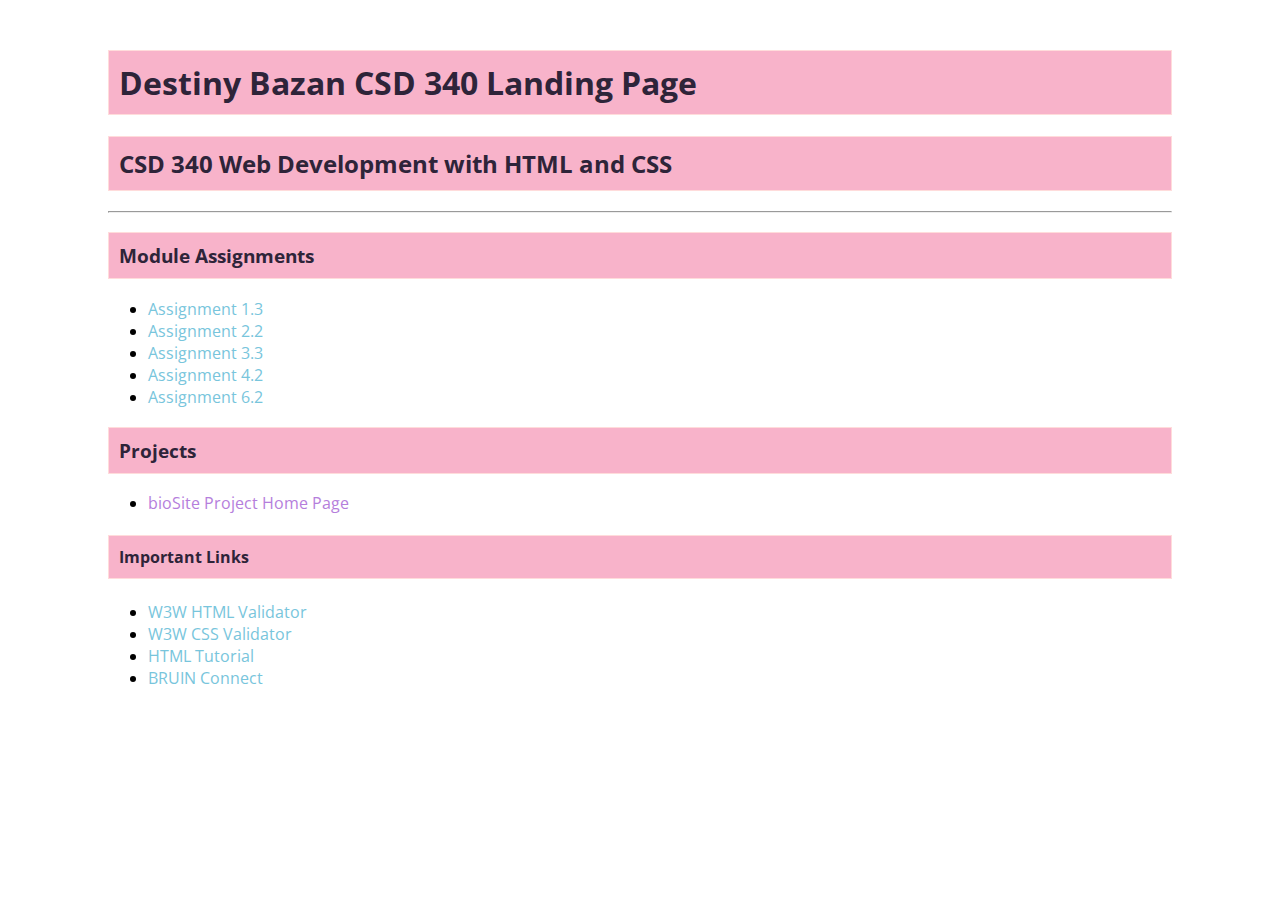
<file: index.html>
<!DOCTYPE html>
<html lang="en">
<head>
	<meta charset="UTF-8">
	<meta name="viewport" content="width=device-width, initial-scale=1.0">
	<title>Destiny Bazan's CSD 340 Landing Page</title>
	<link rel="stylesheet" href="site.css">
</head>
<body>
	<div id="container">
		<h1>Destiny Bazan CSD 340 Landing Page</h1>
		<h2>CSD 340 Web Development with HTML and CSS</h2>
		<hr>
		<h3>Module Assignments</h3>
		<ul>
			<li><a href="module-1/Bazan_Mod1_3.html">Assignment 1.3</a></li>
			<li><a href="module-2/Bazan_Mod2_2.html">Assignment 2.2</a></li>
			<li><a href="module-3/Bazan_Mod3_3.html">Assignment 3.3</a></li>
			<li><a href="module-4/Bazan_Mod4_2.html">Assignment 4.2</a></li>
			<li><a href="module-6/Bazan_Mod6_2.html">Assignment 6.2</a></li>
		</ul>
		<h3>Projects</h3>
		<ul>
			<li><a href="">bioSite Project Home Page</a></li>
		</ul>
		<h4>Important Links</h4>
		<ul>
			<li><a href="https://validator.w3.org/">W3W HTML Validator</a></li>
			<li><a href="http://jigsaw.w3.org/css-validator/">W3W CSS Validator</a></li>
			<li><a href="https://www.w3schools.com/html/">HTML Tutorial</a></li>
			<li><a href="https://bruinconnect.bellevue.edu/">BRUIN Connect</a></li>
		</ul>
	</div>
</body>
</html>
</file>
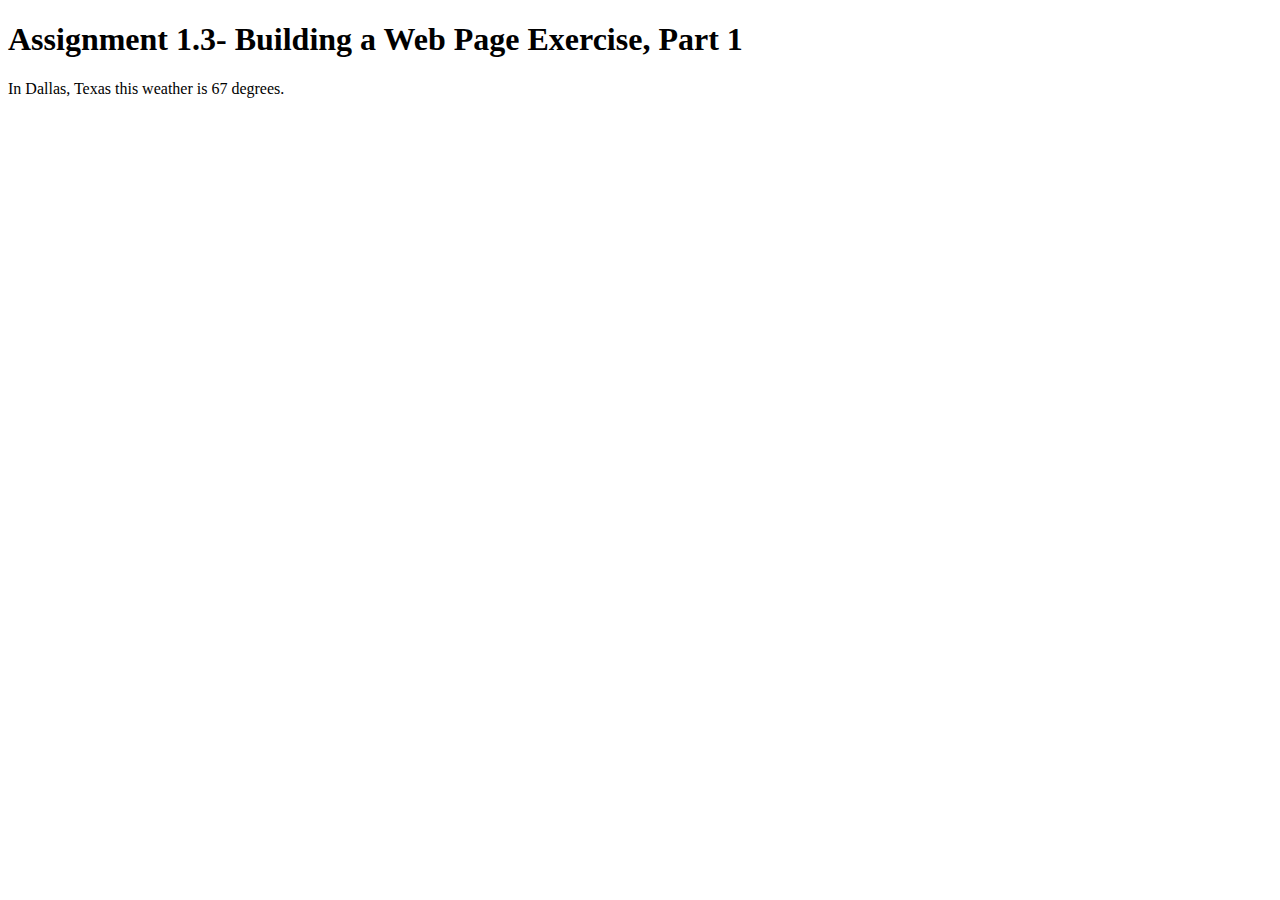
<file: module-1/Bazan_Mod1_3.html>
<!DOCTYPE html>
<html lang="en">
<head>
    <title>Element of the page</title>
</head>

<body>
 <h1> Assignment 1.3- Building a Web Page Exercise, Part 1</h1>
	<p>In Dallas, Texas this weather is 67 degrees.</p>
</body>

</html>
</file>
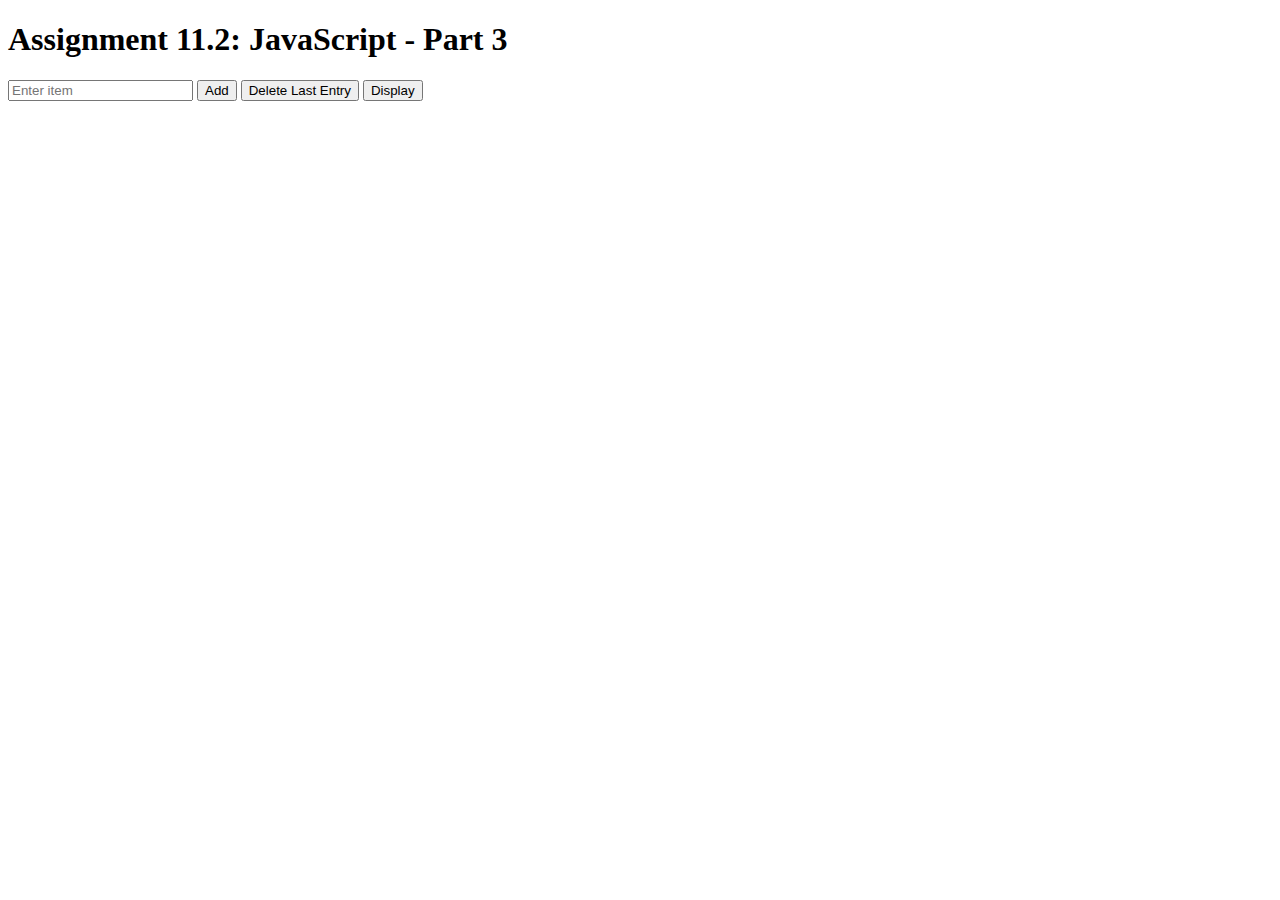
<file: module-11/Bazan_mod_11_2.html>
<!DOCTYPE html>
<html lang="en">
<head>
    <meta charset="UTF-8" />
    <title>CSD 340 Web Development with HTML and CSS</title>
</head>
<body>
    <h1>Assignment 11.2: JavaScript - Part 3</h1>

    <!-- Input box for user to enter items -->
    <input type="text" id="entryText" placeholder="Enter item" />

    <!-- Buttons for actions -->
    <button onclick="addItem()">Add</button>
    <button onclick="deleteLast()">Delete Last Entry</button>
    <button onclick="displayItems()">Display</button>

    <script>
        const itemsArray = [];

        function addItem() {
            const inputField = document.getElementById('entryText');
            const newItem = inputField.value.trim();
            if (newItem === "") {
                alert("Please enter a value before adding.");
                return;
            }
            itemsArray.push(newItem);
            alert(`Added: "${newItem}" at position ${itemsArray.length}`);
            inputField.value = ""; // Clear input after adding
        }

        function deleteLast() {
            if (itemsArray.length === 0) {
                alert("No items to delete.");
                return;
            }
            const removedItem = itemsArray.pop();
            alert(`Deleted: "${removedItem}"`);
        }

        function displayItems() {
            if (itemsArray.length === 0) {
                alert("No items to display.");
                return;
            }
            alert("Current list:\n" + itemsArray.join("\n"));
        }
    </script>
</body>
</html>
</file>
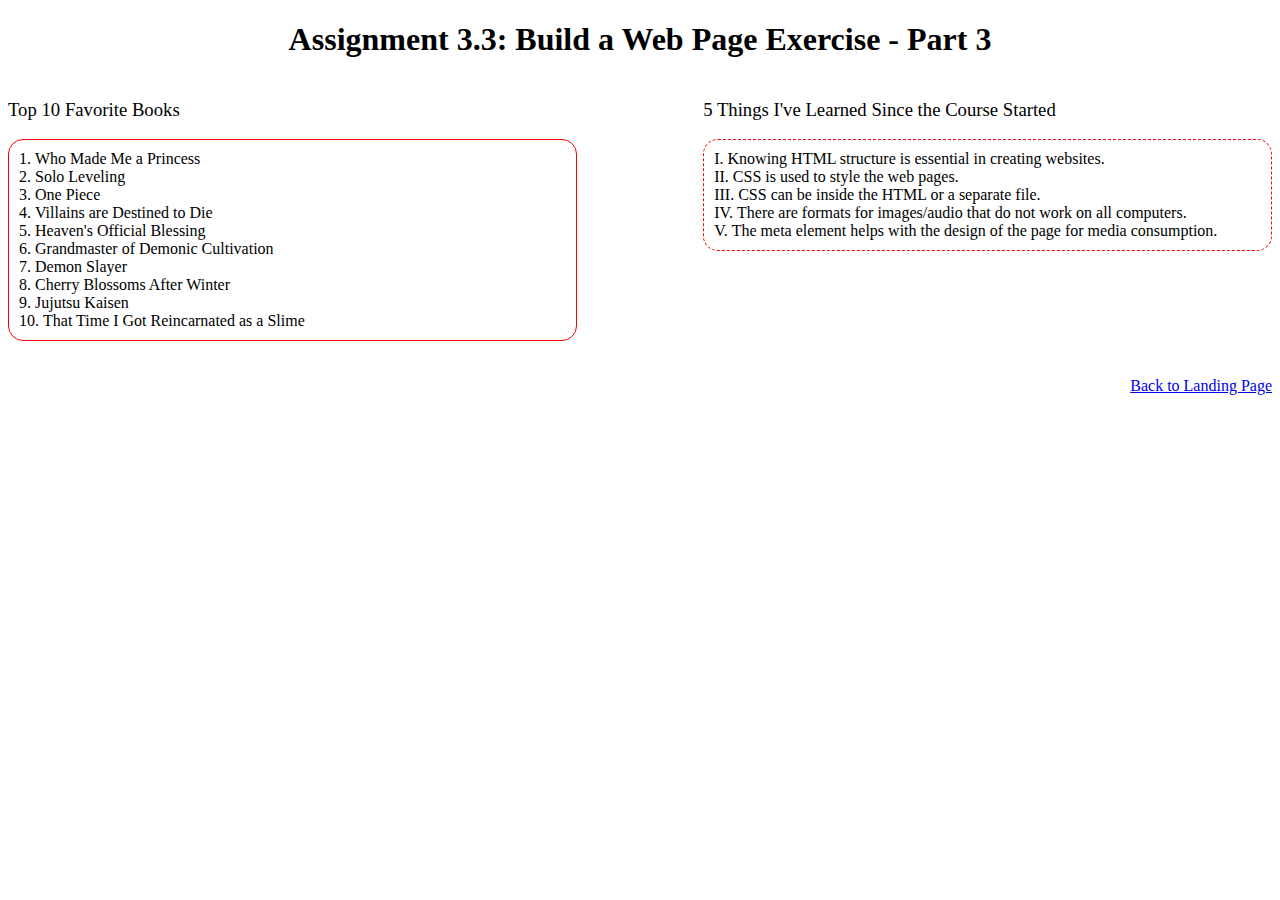
<file: module-3/Bazan_Mod3_3.html>
<!DOCTYPE html>
<html lang="en">
<head>
    <meta charset="UTF-8">
    <meta name="viewport" content="width=device-width, initial-scale=1.0">
    <title>CSD 340 Web Development with HTML and CSS</title>
    <link rel="stylesheet" href="Bazan_Mod3_3.css"> 
</head>
<body>
    <div id="container">
        <h1>Assignment 3.3: Build a Web Page Exercise - Part 3</h1>
        <div class="flex-container" style="display: flex; justify-content: space-between;">
            <div class="left-div" style="width: 45%;">
                <h3>Top 10 Favorite Books</h3>
                <ol style="list-style: decimal; list-style-position: inside;">
                    <li>Who Made Me a Princess</li>
                    <li>Solo Leveling</li>
                    <li>One Piece</li>
                    <li>Villains are Destined to Die</li>
                    <li>Heaven's Official Blessing</li>
                    <li>Grandmaster of Demonic Cultivation</li>
                    <li>Demon Slayer</li>
                    <li>Cherry Blossoms After Winter</li>
                    <li>Jujutsu Kaisen</li>
                    <li>That Time I Got Reincarnated as a Slime</li>
                </ol>
            </div>
            <div class="right-div" style="width: 45%;">
                <h3>5 Things I've Learned Since the Course Started</h3>
                <ul style="list-style: upper-roman; list-style-position: inside;">
                    <li>Knowing HTML structure is essential in creating websites.</li>
                    <li>CSS is used to style the web pages.</li>
                    <li>CSS can be inside the HTML or a separate file.</li>
                    <li>There are formats for images/audio that do not work on all computers.</li>
                    <li>The meta element helps with the design of the page for media consumption.</li>
                </ul>
            </div>
        </div>
        <div class="back-div" style="width: 100%; margin-top: 20px;">
            <a href="../index.html" style="float: right; margin-bottom: 20px;">Back to Landing Page</a>
        </div>
    </div>
</body>
</html>
</file>
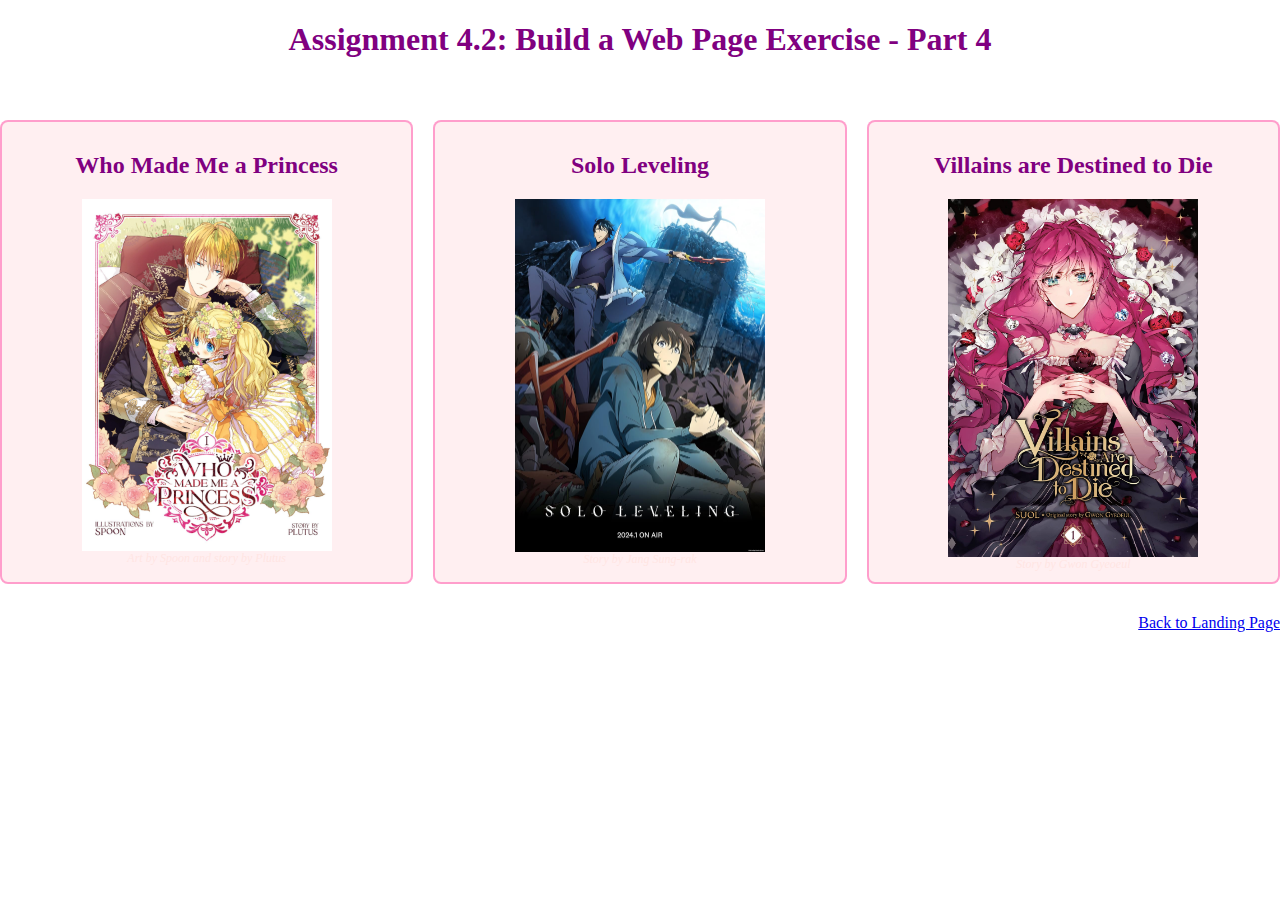
<file: module-4/Bazan_Mod4_2.html>
<!DOCTYPE html>
<html lang="en">
<head>
    <meta charset="UTF-8">
    <meta name="viewport" content="width=device-width, initial-scale=1.0">
    <title>CSD 340 Web Development with HTML and CSS</title>
    <link rel="stylesheet" href="Bazan_Mod4_2.css">
</head>
<body>
    <div id="container">
        <h1>Assignment 4.2: Build a Web Page Exercise - Part 4</h1>
    </div>
    <div id="image-gallery">
        <div class="gallery-item">
            <h2>Who Made Me a Princess</h2>
            <figure>
                <img src="images/whoMadeMeAPrincess.jpg" alt="Novel One Art">
                <figcaption>Art by Spoon and story by Plutus</figcaption>
            </figure>
        </div>
        <div class="gallery-item">
            <h2>Solo Leveling</h2>
            <figure>
                <img src="images/soloLeveling.jpg" alt="Novel One Cover">
                <figcaption>Story by Jang Sung-rak</figcaption>
            </figure>
        </div>
        <div class="gallery-item">
            <h2>Villains are Destined to Die</h2>
            <figure>
                <img src="images/villainsAreDestinedToDie.jpg" alt="Novel One Art">                		
                <figcaption>Story by Gwon Gyeoeul</figcaption>
            </figure>
        </div>
    </div>
    <nav>
        <div class="back-div">
            <a href="index.html" style="float: right; margin-top: 20px;">Back to Landing Page</a>
        </div>
    </nav>
</body>
</html>
</file>
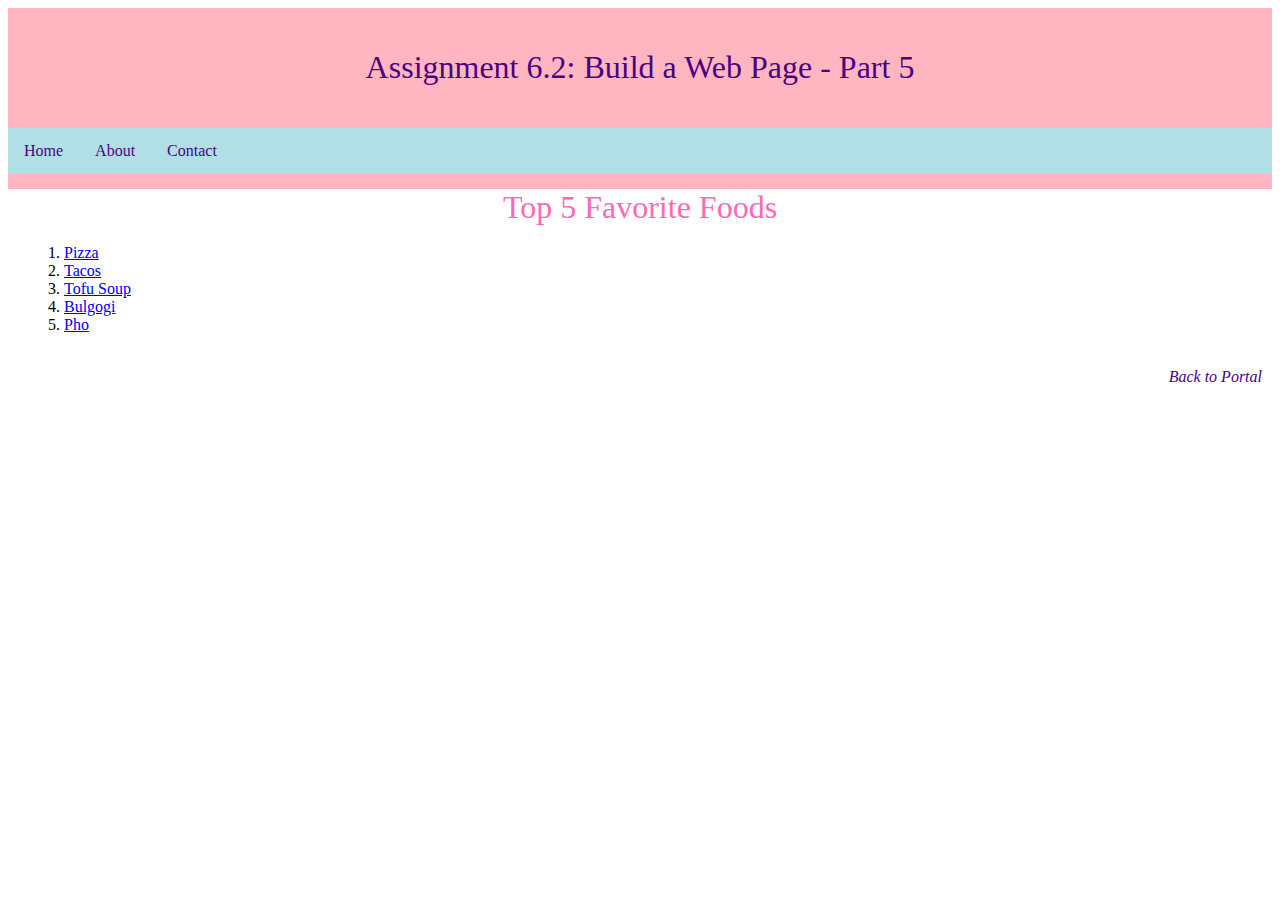
<file: module-6/Bazan_Mod6_2.html>
<!DOCTYPE html>
<html lang="en">
<head>
    <meta charset="UTF-8">
    <meta name="viewport" content="width=device-width, initial-scale=1.0">
    <title>CSD 340 Web Development with HTML and CSS</title>
    <link rel="stylesheet" href="Bazan_Mod6_2.css">
</head>
<body>
	<header>
		<h1>Assignment 6.2: Build a Web Page - Part 5</h1>
	</header>
	<div id="navbar">
		<a href="#">Home</a>
		<a href="#">About</a>
		<a href="#">Contact</a>
	</div>
	<div id="Container">
		<div class="card-title">Top 5 Favorite Foods</div>
		<div class="card-content">
			<ol>
			   <li><a href="recipe1.html" target="_blank">Pizza</a></li>
			   <li><a href="recipe2.html" target="_blank">Tacos</a></li>
			   <li><a href="recipe3.html" target="_blank">Tofu Soup</a></li>			   <li><a href="recipe4.html" target="_blank">Bulgogi</a></li>
			   <li><a href="recipe5.html" target="_blank">Pho</a></li>
			</ol>
		</div>
		</div>
	</div>
	<footer>
		<p><a href="portal.html">Back to Portal</a></p>
	</footer>
</body>
</html>
</file>
<file: site.css>
/* Adding Google Fonts */
@import url('https://fonts.googleapis.com/css2?family=Open+Sans:wght@400;700&display=swap');

body {
	font-family: 'Open Sans', sans-serif; /* Applying Google Font */
}

#container {
	margin-top: 50px;
	margin-left: 100px;
	margin-right: 100px;
}

h1, h2, h3, h4 {
	background-color: #F8B3CA; /* Pastel purple background */
	color: #2E2439; /* Dark gray for text */
	border: 1px solid #FFDCDB; /* Soft pink border */
	padding: 10px;
}

a {
	color: #78C5DC; /* Darker pastel blue */
	text-decoration: none; /* Remove underline */
}

a:hover {
	color: #FFAE42; /* Soft pastel yellow for hover state */
}

a:visited {
	color: #B57EDC; /* Pastel lavender for visited links */
}
</file>
<file: module-3/Bazan_Mod3_3.css>
/* Center the h1 title */
h1 {
    text-align: center;
}

/* Style for side-by-side divs */
.left-div, .right-div {
    width: 45%; /* Set each div to 45% */
}

/* Style for the last div */
.back-div {
    width: 100%; /* Set width to 100% */
    margin-top: 60%; /* Margin on top */
    float: right; /* Float to the right for positioning */
    margin-bottom: 20px; /* Bottom margin */
}

/* Set weight of h3 tags */
h3 {
    font-weight: 500;
}

/* Set weight of lists */
ol, ul {
    font-weight: 300;
}

/* Ordered list styling */
ol {
    border: 1px solid red;
    border-radius: 15px;
    padding: 10px; /* Padding inside the border */
}

/* Unordered list styling */
ul {
    border: 1px dashed red;
    border-radius: 15px;
    padding: 10px; /* Padding inside the border */
}

/* Hover effect on links */
a:hover {
    text-decoration: underline; /* Show underline on hover */
}
</file>
<file: module-4/Bazan_Mod4_2.css>
body {
    margin: 0; 
    padding: 0; 
}

#container {
    display: flex;                
    justify-content: center;      
    align-items: flex-start;      
    height: auto;                 
    text-align: center;           
    margin-bottom: 20px;          
}

#image-gallery {
    display: grid;
    grid-template-columns: repeat(auto-fit, minmax(200px, 1fr)); 
    gap: 20px; 
    margin: 10px auto; 
    padding-top: 20px; 
}

.gallery-item {
    text-align: center; 
    padding: 10px; 
    border: 2px solid rgba(255, 105, 180, 0.6); 
    border-radius: 8px; 
    background-color: rgba(255, 235, 238, 0.8); 
}

figure {
    text-align: center; 
    margin: 0; 
}

figure img {
    width: 100%; 
    max-width: 250px; 
    height: auto; 
    display: block; 
    margin: 0 auto; 
}

h1 {
    color: purple; 
}

h2 {
    color: purple; 
}

figcaption {
    font-style: italic; 
    font-size: 0.75em; 
    color: rgba(255, 228, 225, 0.9); 
}

.gallery-item:hover {
    background-color: rgba(255, 230, 204, 0.5); 
    border: 2px solid rgba(255, 105, 180, 0.6); 
    transition: background-color 0.3s, border 0.3s; 
}

@media (max-width: 600px) {
    #image-gallery {
        margin-top: 10px; 
        padding-top: 10px; 
    }
}
</file>
<file: module-6/Bazan_Mod6_2.css>
/*Destiny Bazan Module6_2*/

/* Header Styles */
header {
    background-color: #FFB6C1; /* Pastel Pink */
    color: #4B0082; /* Dark Violet */
    padding: 20px;
    text-align: center;
}

/* h1 Styles */
h1 {
    font-weight: 400;
}

/* Navbar Styles */
#navbar {
    overflow: hidden;
    background-color: #B0E0E6; /* Pastel Blue */
    border-bottom: 15px solid #FFB6C1; /* Pastel Pink */
}

#navbar a {
    float: left;
    display: block;
    color: #4B0082; /* Dark Violet */
    text-align: center;
    padding: 14px 16px;
    text-decoration: none;
}

#navbar a:hover {
    background-color: #FFDAB9; /* Pastel Peach */
    color: #4B0082; /* Dark Violet */
}

/* Container Styles */
#container { 
    margin-top: 2%;
    margin-left: 5%;
    margin-right: 5%;
    padding: 10px;
}

/* Card Styles */
.card {
    background-color: white;
    box-shadow: 0 4px 8px 0 rgba(0, 0, 0, 0.2);
    transition: 0.3s;
    width: 50%;
    margin: auto;
}

.card:hover {
    box-shadow: 0 8px 16px 0 rgba(0, 0, 0, 0.2);
}

/* Card Title Styles */
.card-title {
    text-align: center;
    font-size: 2em;
    color: #FF69B4; /* Pastel Hot Pink */
    font-weight: 400;
}

/* Card Content Styles */
.card-content {
    padding: 2px 16px;
}

/* Footer Styles */
footer {
    background-color: #B0E0E6; /* Pastel Blue */
    position: relative; /* Changed for better flow */
    bottom: 0;
    width: 100%;
    clear: both;
}

footer p {
    color: #4B0082; /* Dark Violet */
    font-weight: 400;
    float: right;
    padding-right: 10px;
    font-style: italic;
}

footer a {
    text-decoration: none;
    color: #4B0082; /* Dark Violet */
}

footer a:hover {
    text-decoration: underline;
}
</file>
